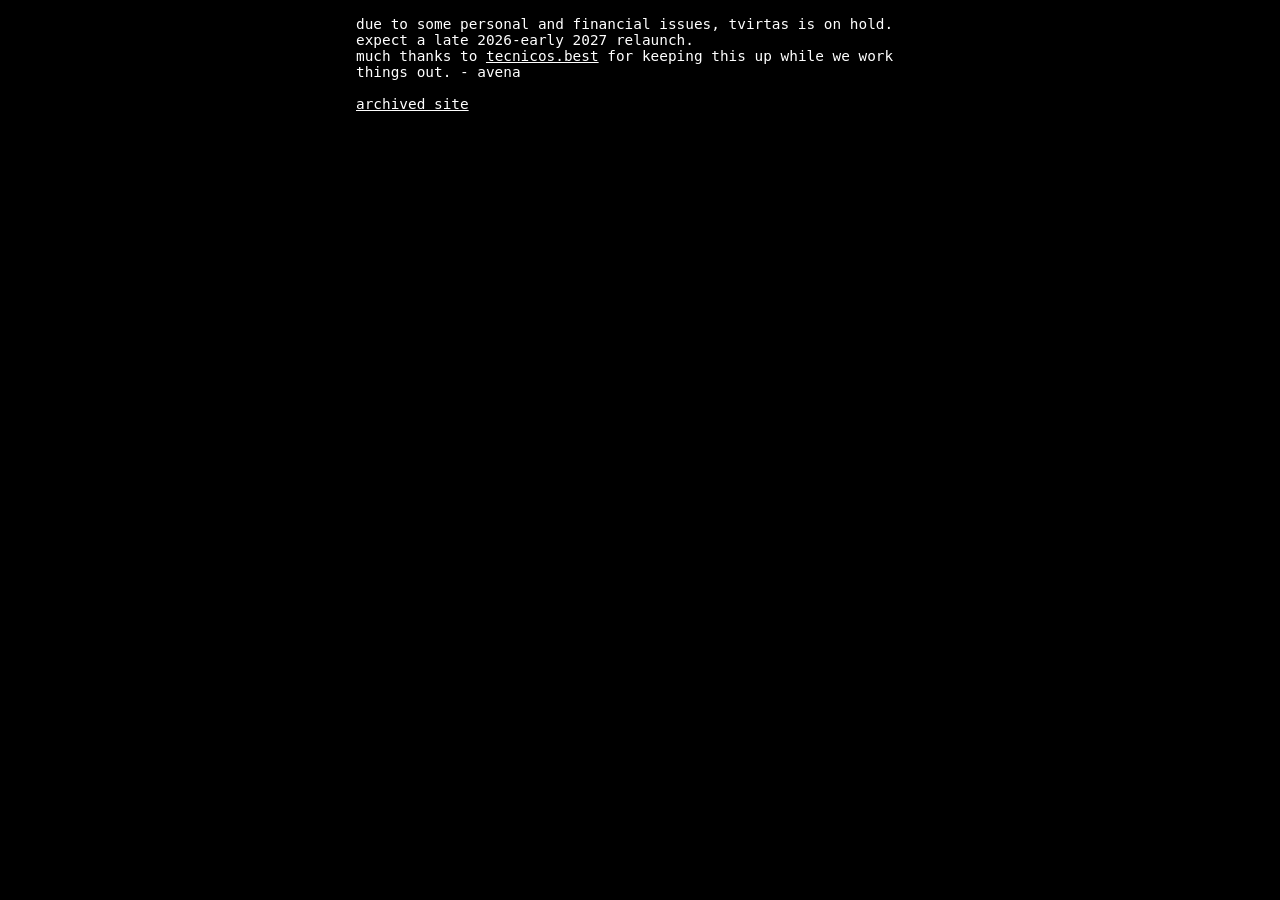
<file: index.html>
<!DOCTYPE html>
<html>
<head>
  <meta charset="UTF-8">
  <title>tvirtas.com</title>
  <link id="favicon" rel="icon" href="/media/tvirtas.ico" type="image/x-icon">
  <link rel="stylesheet" href="styling.css">
</head>
<body>
  <div class="content">
due to some personal and financial issues, tvirtas is on hold. expect a late 2026-early 2027 relaunch.
much thanks to <a href="https://tecnicos.best">tecnicos.best</a> for keeping this up while we work things out. - avena
    
<a href="archive.html">archived site</a>
  </div> 
</body>
</html>
</file>
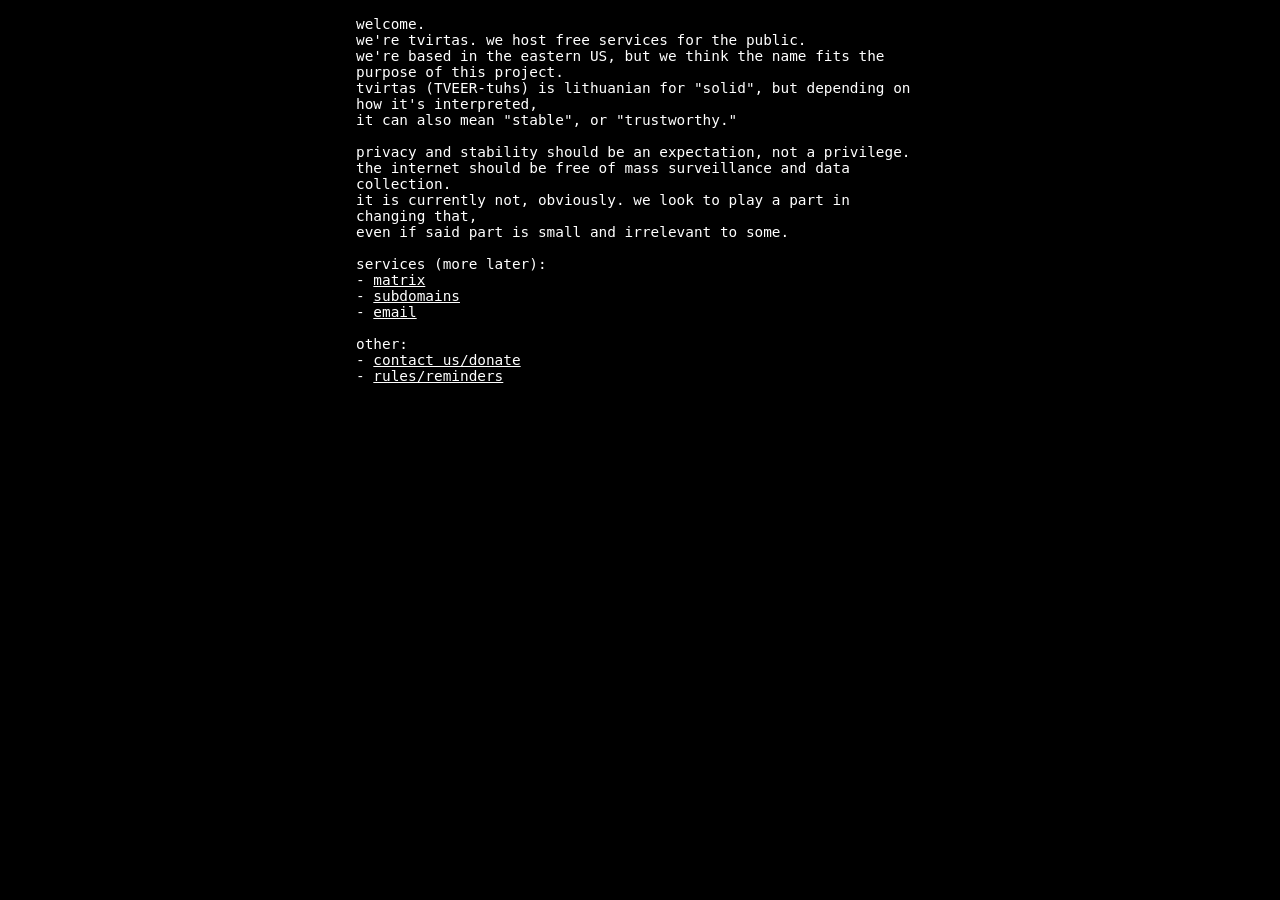
<file: archive.html>
<!DOCTYPE html>
<html>
<head>
  <meta charset="UTF-8">
  <title>tvirtas.com</title>
  <link id="favicon" rel="icon" href="/media/tvirtas.ico" type="image/x-icon">
  <link rel="stylesheet" href="styling.css">
</head>
<body>
  
  <div class="content">
welcome.
we're tvirtas. we host free services for the public.
we're based in the eastern US, but we think the name fits the purpose of this project.
tvirtas (TVEER-tuhs) is lithuanian for "solid", but depending on how it's interpreted, 
it can also mean "stable", or "trustworthy."

privacy and stability should be an expectation, not a privilege.
the internet should be free of mass surveillance and data collection.
it is currently not, obviously. we look to play a part in changing that,
even if said part is small and irrelevant to some.

services (more later):
- <a href="matrix.html">matrix</a>
- <a href="subdomains.html">subdomains</a>
- <a href="email.html">email</a>

other:
- <a href="us.html">contact us/donate</a>
- <a href="terms.html">rules/reminders</a>

  </div> 
</body>
</html>
</file>
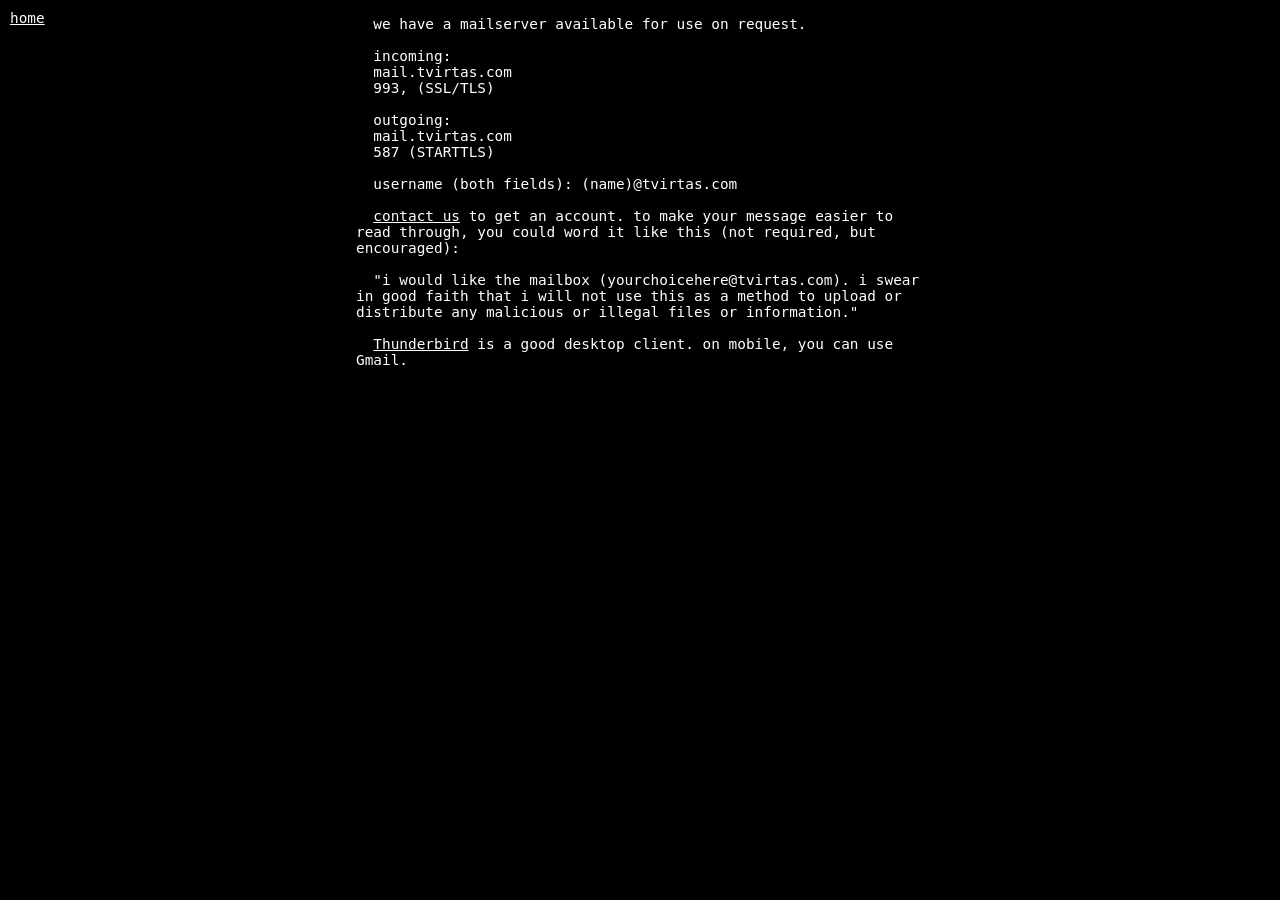
<file: email.html>
<!DOCTYPE html>
<html>
<head>
  <meta charset="UTF-8">
  <title>tvirtas.com | email</title>
  <link id="favicon" rel="icon" href="/media/tvirtas.ico" type="image/x-icon">
  <link rel="stylesheet" href="styling.css">
</head>
<body>

     <a href="/"
     style="position: fixed; top: 10px; left: 10px; text-decoration: underline; color: inherit; z-index: 1000;">
    home
  </a>

  <div class="content">
  we have a mailserver available for use on request.
  
  incoming:
  mail.tvirtas.com
  993, (SSL/TLS)

  outgoing:
  mail.tvirtas.com
  587 (STARTTLS)

  username (both fields): (name)@tvirtas.com
   
  <a href="https://tvirtas.com/us.html">contact us</a> to get an account. to make your message easier to read through, you could word it like this (not required, but encouraged):

  "i would like the mailbox (yourchoicehere@tvirtas.com). i swear in good faith that i will not use this as a method to upload or distribute any malicious or illegal files or information."
 
  <a href="https://thunderbird.net/">Thunderbird</a> is a good desktop client. on mobile, you can use Gmail.

  </div>
</body>
</html>
</file>
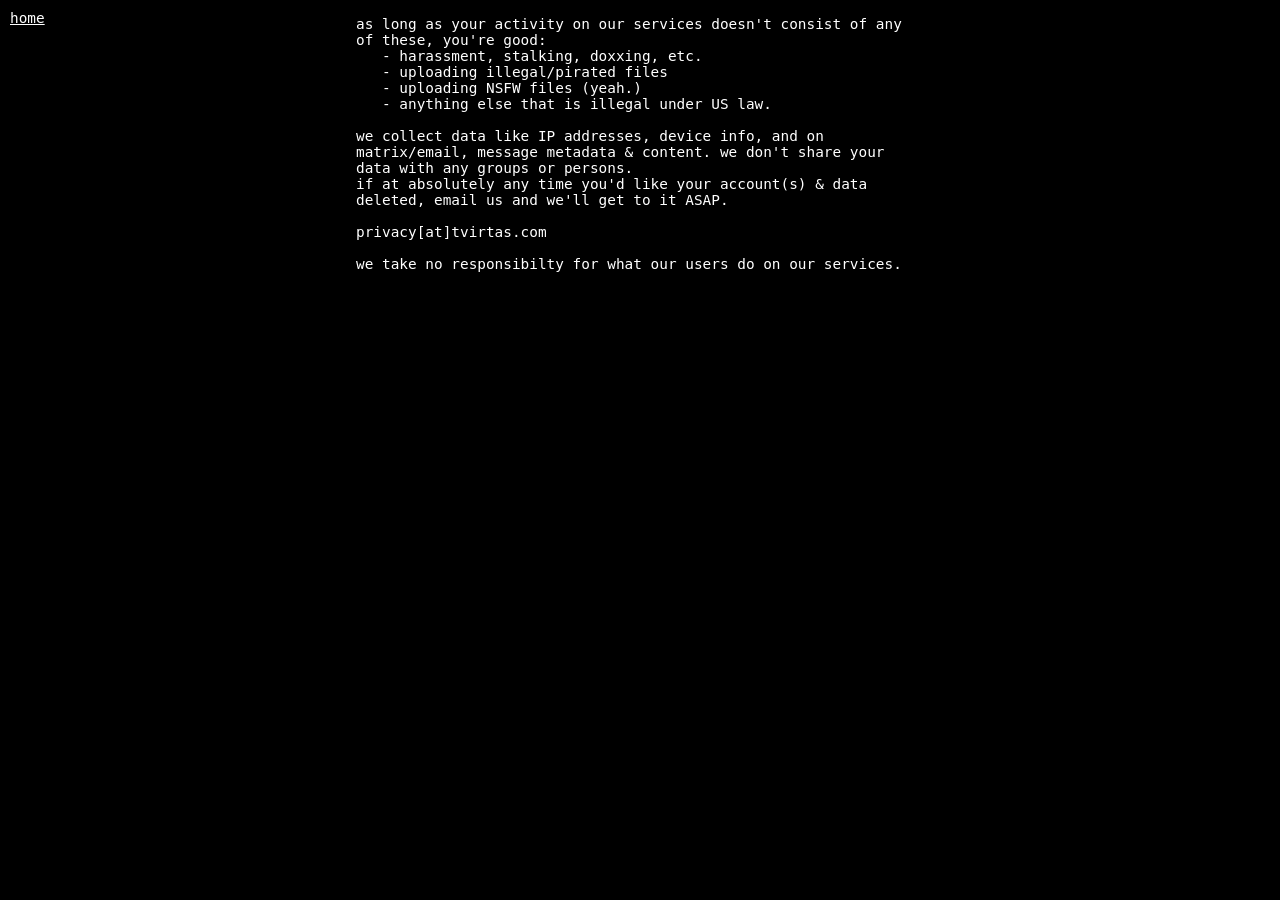
<file: important.html>
<!DOCTYPE html>
<html>
<head>
  <meta charset="UTF-8">
  <title>tvirtas.com | rules/reminders</title>
  <link id="favicon" rel="icon" href="/media/tvirtas.ico" type="image/x-icon">
  <link rel="stylesheet" href="styling.css">
</head>
<body>

 <a href="/"
     style="position: fixed; top: 10px; left: 10px; text-decoration: underline; color: inherit; z-index: 1000;">
    home
  </a>

  <div class="content">
as long as your activity on our services doesn't consist of any of these, you're good:
   - harassment, stalking, doxxing, etc.
   - uploading illegal/pirated files
   - uploading NSFW files (yeah.)
   - anything else that is illegal under US law.

we collect data like IP addresses, device info, and on matrix/email, message metadata & content. we don't share your data with any groups or persons. 
if at absolutely any time you'd like your account(s) & data deleted, email us and we'll get to it ASAP.

privacy[at]tvirtas.com

we take no responsibilty for what our users do on our services.
  </div>
</body>
</html>
</file>
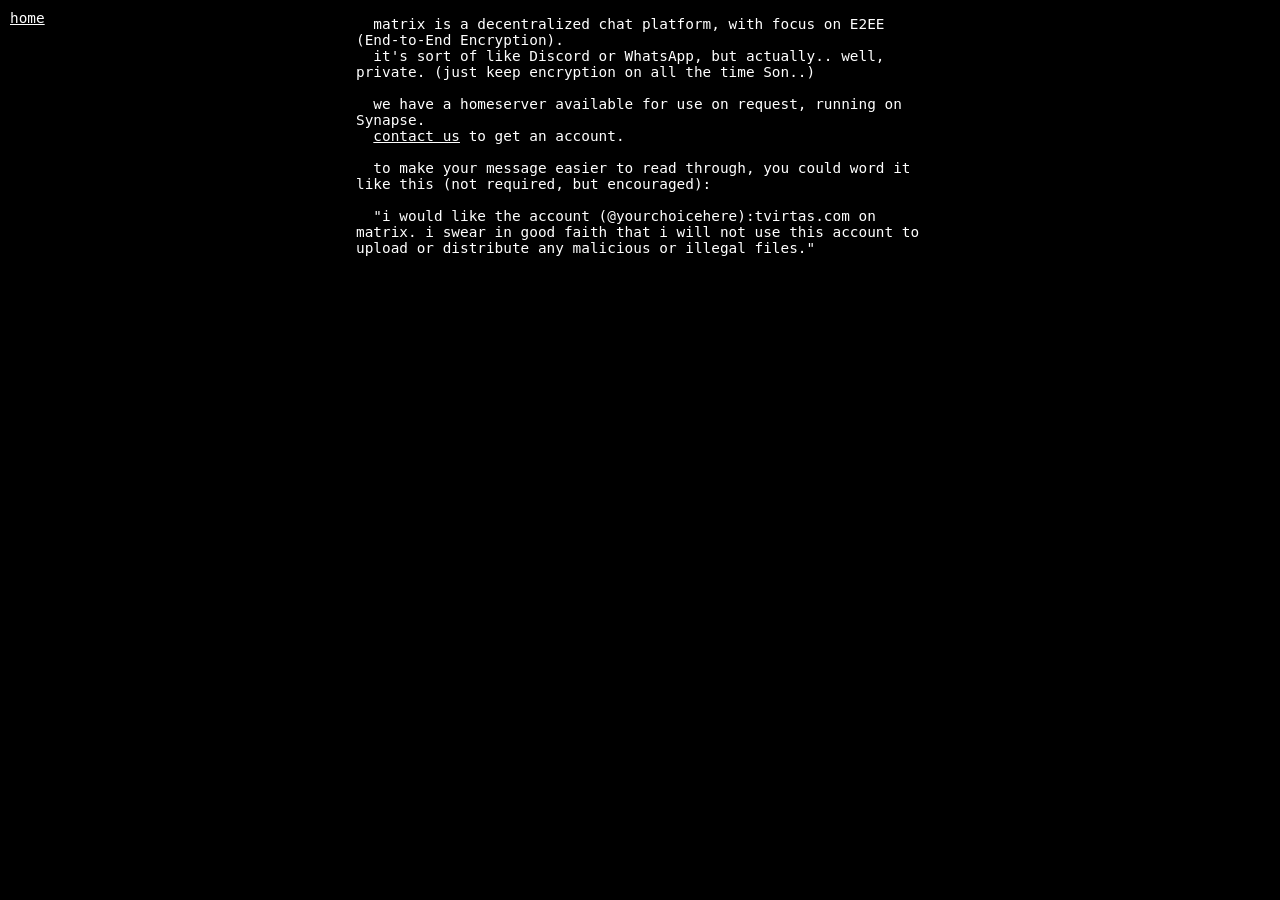
<file: matrix.html>
<!DOCTYPE html>
<html>
<head>
  <meta charset="UTF-8">
  <title>tvirtas.com | matrix</title>
  <link id="favicon" rel="icon" href="/media/tvirtas.ico" type="image/x-icon">
  <link rel="stylesheet" href="styling.css">
</head>
<body>

     <a href="/"
     style="position: fixed; top: 10px; left: 10px; text-decoration: underline; color: inherit; z-index: 1000;">
    home
  </a>

  <div class="content">
  matrix is a decentralized chat platform, with focus on E2EE (End-to-End Encryption). 
  it's sort of like Discord or WhatsApp, but actually.. well, private. (just keep encryption on all the time Son..)

  we have a homeserver available for use on request, running on Synapse.
  <a href="https://tvirtas.com/us.html">contact us</a> to get an account.

  to make your message easier to read through, you could word it like this (not required, but encouraged):

  "i would like the account (@yourchoicehere):tvirtas.com on matrix. i swear in good faith that i will not use this account to upload or distribute any malicious or illegal files."
  </div>
</body>
</html>
</file>
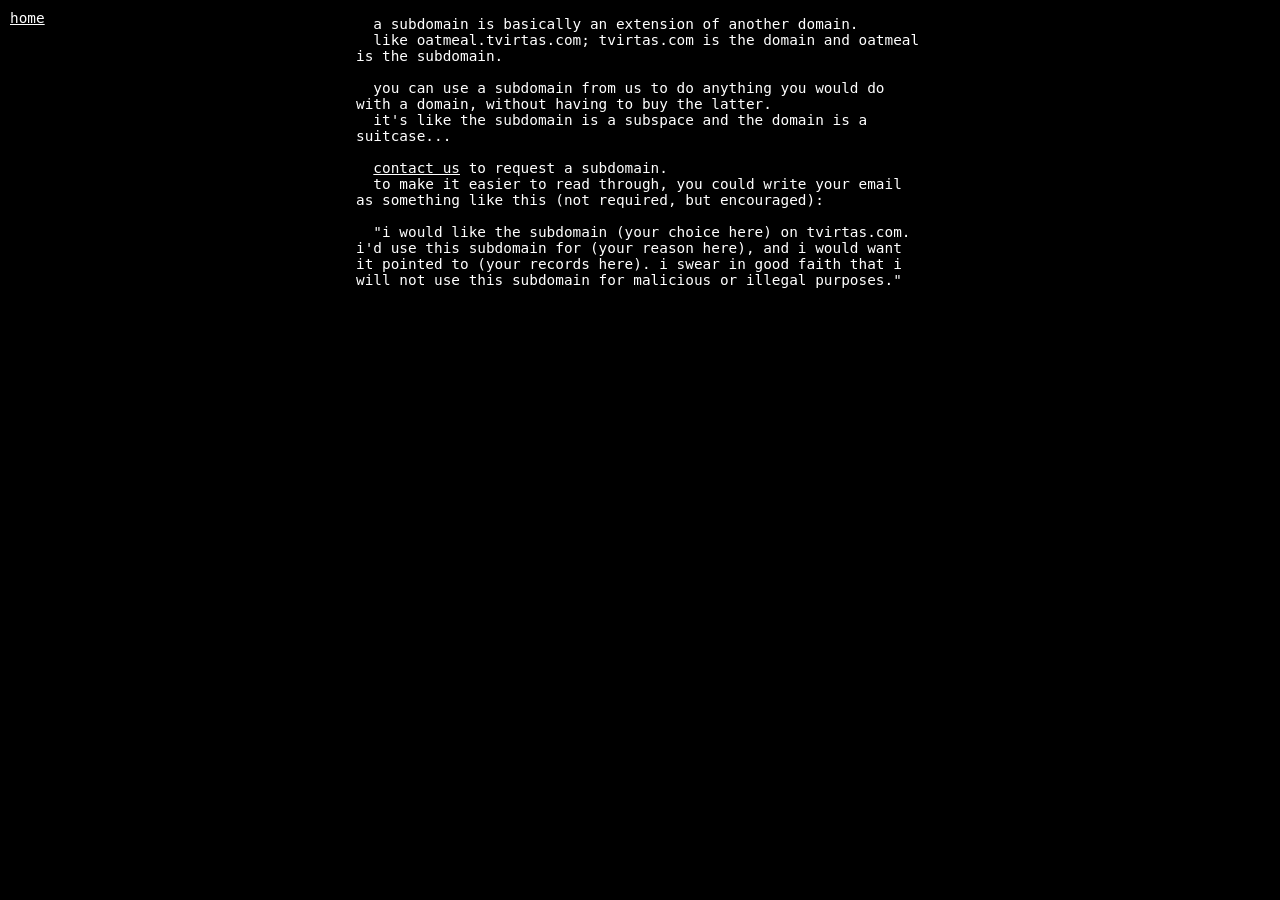
<file: subdomains.html>
<!DOCTYPE html>
<html>
<head>
  <meta charset="UTF-8">
  <title>tvirtas.com | subdomains</title>
  <link id="favicon" rel="icon" href="/media/tvirtas.ico" type="image/x-icon">
  <link rel="stylesheet" href="styling.css">
</head>
<body>

     <a href="/" 
     style="position: fixed; top: 10px; left: 10px; text-decoration: underline; color: inherit; z-index: 1000;">
    home
  </a>
  
  <div class="content">
  a subdomain is basically an extension of another domain.
  like oatmeal.tvirtas.com; tvirtas.com is the domain and oatmeal is the subdomain.

  you can use a subdomain from us to do anything you would do with a domain, without having to buy the latter.
  it's like the subdomain is a subspace and the domain is a suitcase...

  <a href="https://tvirtas.com/us.html">contact us</a> to request a subdomain.
  to make it easier to read through, you could write your email as something like this (not required, but encouraged):

  "i would like the subdomain (your choice here) on tvirtas.com. i'd use this subdomain for (your reason here), and i would want it pointed to (your records here). i swear in good faith that i will not use this subdomain for malicious or illegal purposes."
  </div>
</body>
</html>
</file>
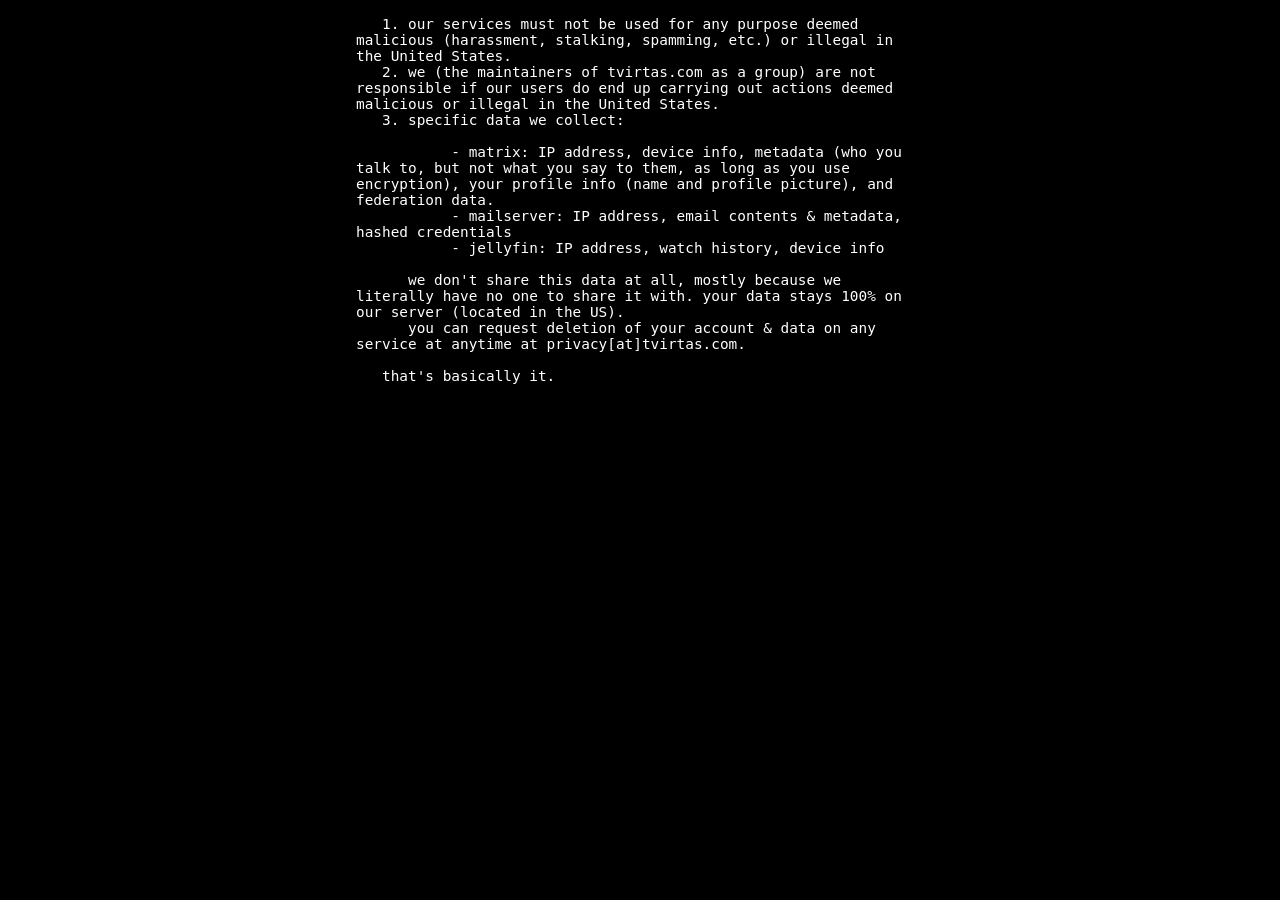
<file: terms.html>
<!DOCTYPE html>
<html>
<head>
  <meta charset="UTF-8">
  <title>tvirtas.com | important</title>
  <link id="favicon" rel="icon" href="/media/tvirtas.ico" type="image/x-icon">
  <link rel="stylesheet" href="styling.css">
</head>
<body>

  <div class="content">
   1. our services must not be used for any purpose deemed malicious (harassment, stalking, spamming, etc.) or illegal in the United States.
   2. we (the maintainers of tvirtas.com as a group) are not responsible if our users do end up carrying out actions deemed malicious or illegal in the United States.
   3. specific data we collect:

           - matrix: IP address, device info, metadata (who you talk to, but not what you say to them, as long as you use encryption), your profile info (name and profile picture), and federation data.
           - mailserver: IP address, email contents & metadata, hashed credentials
           - jellyfin: IP address, watch history, device info
      
      we don't share this data at all, mostly because we literally have no one to share it with. your data stays 100% on our server (located in the US).
      you can request deletion of your account & data on any service at anytime at privacy[at]tvirtas.com.  
  
   that's basically it.

  </div>
</body>
</html>
</file>
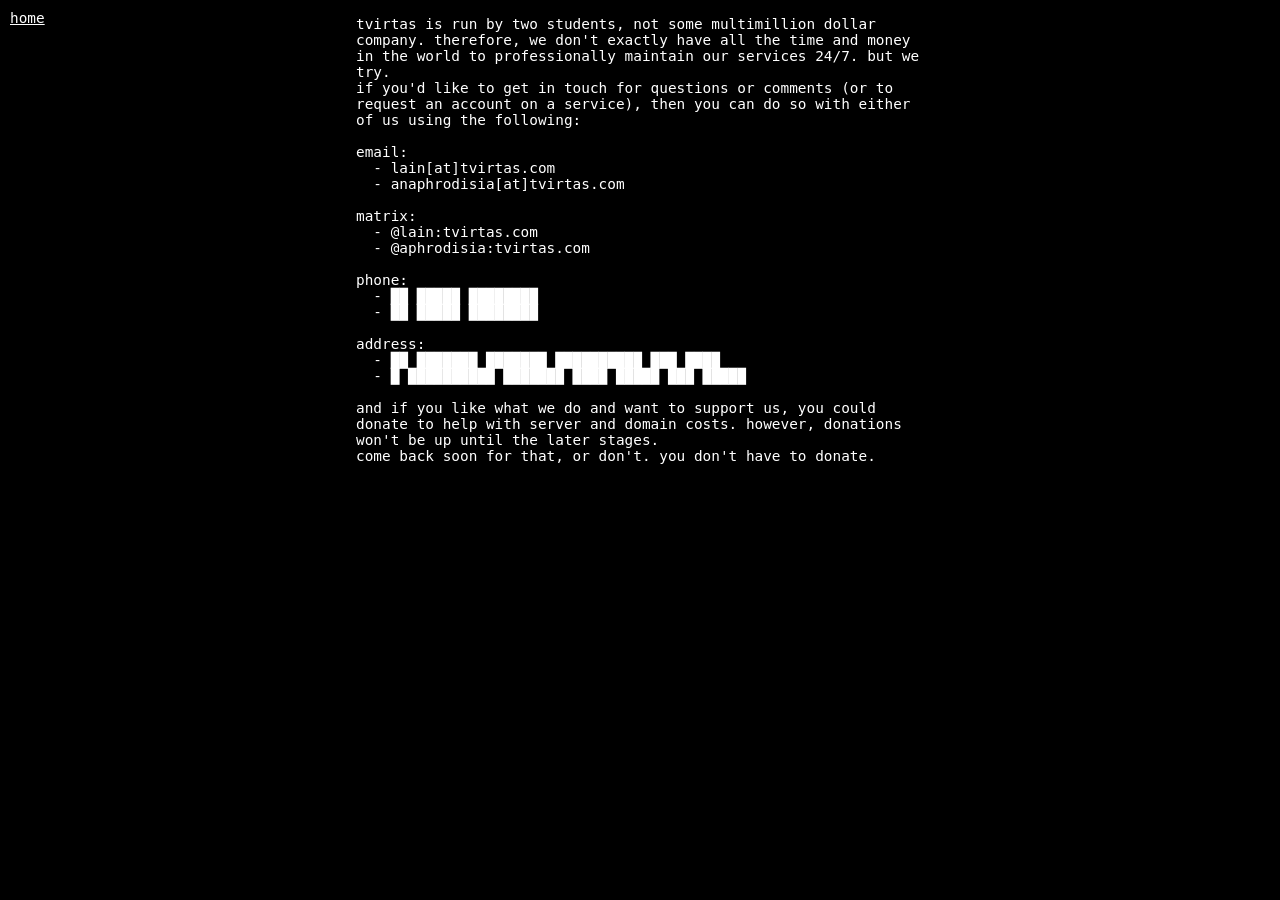
<file: us.html>
<!DOCTYPE html>
<html>
<head>
  <meta charset="UTF-8">
  <title>tvirtas.com | us</title>
  <link id="favicon" rel="icon" href="/media/tvirtas.ico" type="image/x-icon">
  <link rel="stylesheet" href="styling.css">
</head>
<body>

 <a href="/"
     style="position: fixed; top: 10px; left: 10px; text-decoration: underline; color: inherit; z-index: 1000;">
    home
  </a>

  <div class="content">
tvirtas is run by two students, not some multimillion dollar company. therefore, we don't exactly have all the time and money in the world to professionally maintain our services 24/7. but we try.
if you'd like to get in touch for questions or comments (or to request an account on a service), then you can do so with either of us using the following:

email:
  - lain[at]tvirtas.com
  - anaphrodisia[at]tvirtas.com

matrix:
  - @lain:tvirtas.com
  - @aphrodisia:tvirtas.com

phone:
  - ██ █████ ████████
  - ██ █████ ████████

address:
  - ██ ███████ ███████ ██████████ ███ ████
  - █ ██████████ ███████ ████ █████ ███ █████

and if you like what we do and want to support us, you could donate to help with server and domain costs. however, donations won't be up until the later stages. 
come back soon for that, or don't. you don't have to donate.
  </div>
</body>
</html>
</file>
<file: styling.css>
html, body {
      margin: 0;
      padding: 0;
      overflow: auto;
    }

    body {
      display: flex;
      flex-direction: column;
      align-items: center;      
      justify-content: flex-start;
      box-sizing: border-box;
      font-family: monospace, Consolas, 'Courier New', Fixedsys;
      font-size: 90%;
      background-color: #000000;
      color: #ffffff;
    }

a {
  color: inherit;
}

    img {
      max-width: 100%;
      height: auto;
      margin-top: 20px;
      margin-bottom: 20px;
    }

    .content {
      white-space: pre-wrap;     
      text-align: left;           
      max-width: 600px;        
      padding: 0 16px 40px;     
      box-sizing: border-box;
    }
</file>
